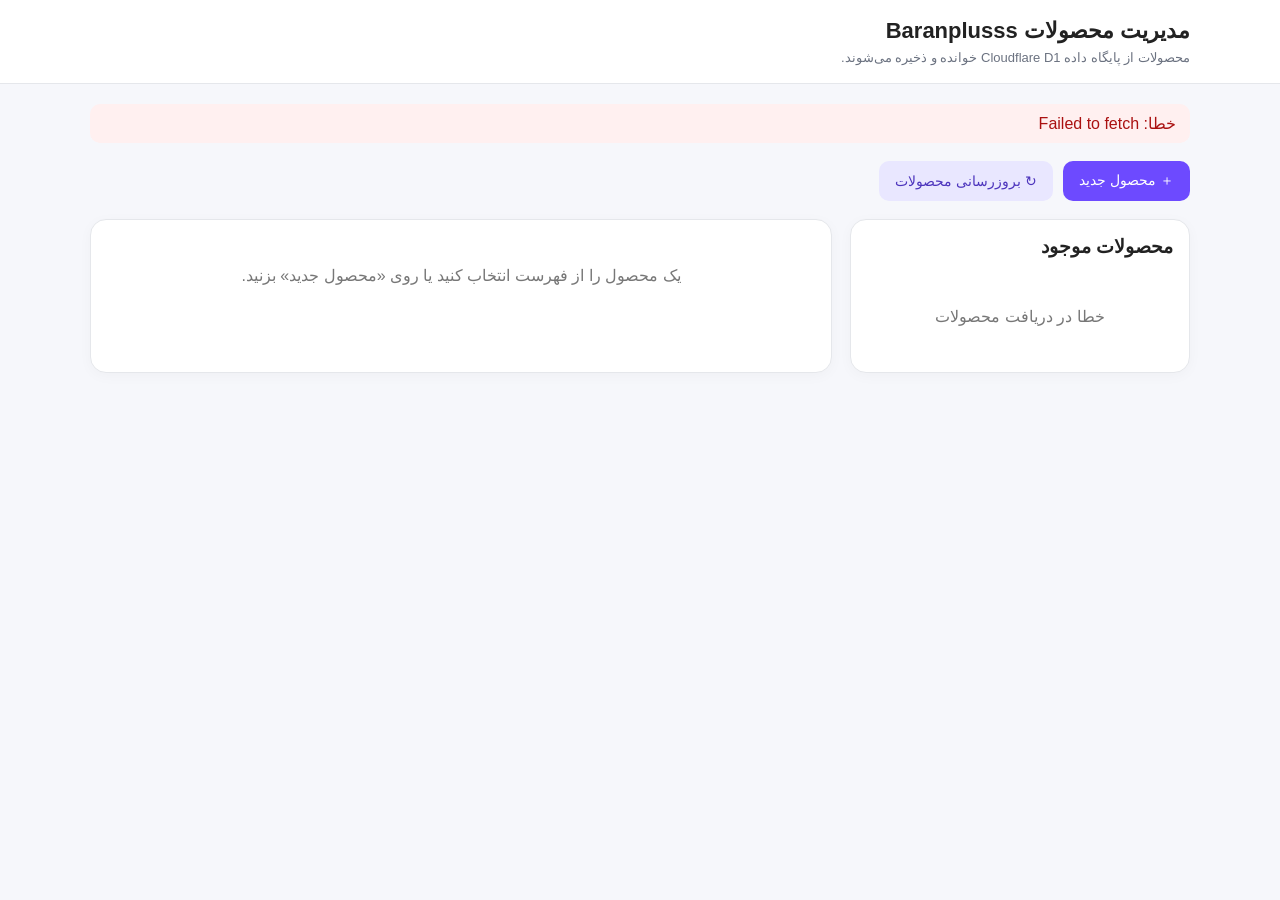
<file: admin.html>
<!DOCTYPE html>
<html lang="fa" dir="rtl">
<head>
<meta charset="UTF-8">
<meta name="viewport" content="width=device-width, initial-scale=1.0">
<title>مدیریت محصولات | Baranplusss</title>
<style>
*{box-sizing:border-box}
body{margin:0;background:#f6f7fb;color:#222;font-family:Tahoma,Arial,sans-serif}
header{background:#fff;border-bottom:1px solid #e5e7eb;padding:18px 20px;position:sticky;top:0;z-index:10}
.wrap{max-width:1100px;margin:auto}
h1{margin:0 0 6px;font-size:22px}
.muted{color:#6b7280;font-size:13px}
.toolbar{display:flex;gap:10px;flex-wrap:wrap;margin:18px 0}
button{border:0;border-radius:10px;padding:11px 16px;cursor:pointer;font-family:inherit;font-size:14px}
.primary{background:#6d4aff;color:#fff}.primary:disabled{opacity:.6;cursor:not-allowed}.secondary{background:#e9e7ff;color:#4d35bd}.danger{background:#fee2e2;color:#b91c1c}.gray{background:#eef0f3;color:#333}
.status{padding:10px 14px;border-radius:10px;background:#eefbf2;color:#176b35;margin-bottom:15px;display:none}
.status.err{background:#fff0f0;color:#a11}
.grid{display:grid;grid-template-columns:340px 1fr;gap:18px}
.card{background:#fff;border:1px solid #e5e7eb;border-radius:16px;padding:16px;box-shadow:0 3px 14px #00000008}
.list{max-height:70vh;overflow:auto}
.item{padding:13px;border:1px solid #eee;border-radius:12px;margin-bottom:9px;cursor:pointer;background:#fff}
.item.active{border-color:#6d4aff;background:#f7f5ff}
.item strong{display:block;margin-bottom:5px}
.item small{color:#777}
label{display:block;font-size:13px;font-weight:bold;margin:12px 0 6px}
input,select,textarea{width:100%;padding:11px;border:1px solid #d9dde5;border-radius:10px;font-family:inherit;font-size:14px;background:#fff}
textarea{min-height:100px;resize:vertical}
.row{display:grid;grid-template-columns:1fr 1fr;gap:12px}
.actions{display:flex;gap:8px;flex-wrap:wrap;margin-top:18px}
.preview{display:flex;gap:10px;flex-wrap:wrap;margin-top:10px}
.photo{position:relative;width:105px;height:105px;border:1px solid #ddd;border-radius:10px;overflow:hidden;background:#fafafa}
.photo img{width:100%;height:100%;object-fit:contain}
.photo button{position:absolute;top:4px;left:4px;width:26px;height:26px;padding:0;border-radius:50%;background:#fff;color:#b91c1c;box-shadow:0 1px 5px #0002}
.empty{color:#777;text-align:center;padding:30px 10px}
@media(max-width:800px){.grid{grid-template-columns:1fr}.list{max-height:none}.row{grid-template-columns:1fr}}
</style>
</head>
<body>
<header>
<div class="wrap">
<h1>مدیریت محصولات Baranplusss</h1>
<div class="muted">محصولات از پایگاه داده Cloudflare D1 خوانده و ذخیره می‌شوند.</div>
</div>
</header>

<main class="wrap" style="padding:20px 0">
<div id="status" class="status"></div>

<div class="toolbar">
<button class="primary" onclick="newProduct()">＋ محصول جدید</button>
<button class="secondary" onclick="loadProducts()">↻ بروزرسانی محصولات</button>
</div>

<div class="grid">
<section class="card">
<h3 style="margin-top:0">محصولات موجود</h3>
<div id="productList" class="list"><div class="empty">در حال دریافت محصولات...</div></div>
</section>

<section class="card">
<div id="editor">
<div class="empty">یک محصول را از فهرست انتخاب کنید یا روی «محصول جدید» بزنید.</div>
</div>
</section>
</div>
</main>

<script>
const API = "https://api.baranplusss.ir";
let products = [];
let selectedId = null;
let images = [];

function showStatus(msg, error=false){
  const el=document.getElementById("status");
  el.textContent=msg;
  el.className="status"+(error?" err":"");
  el.style.display="block";
  clearTimeout(window.statusTimer);
  window.statusTimer=setTimeout(()=>el.style.display="none",4500);
}

function esc(v){
  return String(v ?? "").replace(/[&<>"']/g,m=>({"&":"&amp;","<":"&lt;",">":"&gt;",'"':"&quot;","'":"&#039;"}[m]));
}

function parseImages(v){
  if(Array.isArray(v)) return v;
  if(!v) return [];
  try{
    const x=JSON.parse(v);
    return Array.isArray(x)?x:[];
  }catch(e){return []}
}

async function loadProducts(){
  document.getElementById("productList").innerHTML='<div class="empty">در حال دریافت...</div>';
  try{
    const r=await fetch(API+"/api/products");
    const data=await r.json();
    if(!data.success) throw new Error(data.message||"خطا در دریافت محصولات");
    products=data.products||[];
    renderList();
    showStatus("محصولات با موفقیت دریافت شدند.");
  }catch(e){
    document.getElementById("productList").innerHTML='<div class="empty">خطا در دریافت محصولات</div>';
    showStatus("خطا: "+e.message,true);
  }
}

function renderList(){
  const el=document.getElementById("productList");
  if(!products.length){el.innerHTML='<div class="empty">هنوز محصولی ثبت نشده است.</div>';return}
  el.innerHTML=products.map(p=>`
    <div class="item ${selectedId===p.id?"active":""}" onclick="editProduct(${p.id})">
      <strong>${esc(p.name)}</strong>
      <small>کد ${p.id} · ${Number(p.price||0).toLocaleString("fa-IR")} تومان · موجودی ${Number(p.stock||0).toLocaleString("fa-IR")}</small>
    </div>`).join("");
}

function newProduct(){
  selectedId=null;
  images=[];
  renderEditor({
    name:"",category:"",price:0,old_price:0,stock:0,brand:"",
    color:"",dimensions:"",material:"",weight:"",description:""
  },true);
  renderList();
}

function editProduct(id){
  const p=products.find(x=>Number(x.id)===Number(id));
  if(!p)return;
  selectedId=p.id;
  images=parseImages(p.images);
  renderEditor(p,false);
  renderList();
}

function renderEditor(p,isNew){
  document.getElementById("editor").innerHTML=`
    <h2 style="margin-top:0">${isNew?"افزودن محصول جدید":"ویرایش محصول #"+esc(p.id)}</h2>

    <label>نام محصول *</label>
    <input id="f_name" value="${esc(p.name)}">

    <div class="row">
      <div><label>دسته‌بندی</label><input id="f_category" value="${esc(p.category)}"></div>
      <div><label>برند</label><input id="f_brand" value="${esc(p.brand)}"></div>
    </div>

    <div class="row">
      <div><label>قیمت</label><input id="f_price" type="number" value="${Number(p.price)||0}"></div>
      <div><label>قیمت قبلی</label><input id="f_old_price" type="number" value="${Number(p.old_price)||0}"></div>
    </div>

    <div class="row">
      <div><label>موجودی</label><input id="f_stock" type="number" value="${Number(p.stock)||0}"></div>
      <div><label>رنگ</label><input id="f_color" value="${esc(p.color)}"></div>
    </div>

    <div class="row">
      <div><label>ابعاد</label><input id="f_dimensions" value="${esc(p.dimensions)}"></div>
      <div><label>جنس</label><input id="f_material" value="${esc(p.material)}"></div>
    </div>

    <label>وزن</label>
    <input id="f_weight" value="${esc(p.weight)}">

    <label>توضیحات</label>
    <textarea id="f_description">${esc(p.description)}</textarea>

    <label>عکس‌های محصول</label>
    <input id="imageInput" type="file" accept="image/*" multiple onchange="readImages(event)">
    <div class="muted" style="margin-top:6px">می‌توانی چند عکس را از گالری/کامپیوتر انتخاب کنی. عکس‌های قبلی تا وقتی حذفشان نکنی باقی می‌مانند.</div>
    <div id="preview" class="preview"></div>

    <div class="actions">
      <button class="primary" onclick="saveProduct()">${isNew?"ذخیره محصول":"ذخیره تغییرات"}</button>
      ${!isNew?'<button class="danger" onclick="deleteProduct()">حذف محصول</button>':""}
      <button class="gray" onclick="loadProducts()">انصراف / بروزرسانی</button>
    </div>
  `;
  renderPreview();
}

function renderPreview(){
  const el=document.getElementById("preview");
  if(!el)return;
  if(!images.length){el.innerHTML='<div class="muted">هنوز عکسی انتخاب نشده است.</div>';return}
  el.innerHTML=images.map((src,i)=>`
    <div class="photo">
      <img src="${esc(src)}" alt="تصویر محصول">
      <button onclick="removeImage(${i})" title="حذف">×</button>
    </div>`).join("");
}

function removeImage(i){
  images.splice(i,1);
  renderPreview();
}

function compressImage(file){
  return new Promise((resolve,reject)=>{
    const reader=new FileReader();
    reader.onerror=()=>reject(new Error("خواندن تصویر ناموفق بود"));
    reader.onload=()=>{
      const img=new Image();
      img.onerror=()=>reject(new Error("تصویر قابل پردازش نیست"));
      img.onload=()=>{
        const max=1200;
        const scale=Math.min(1,max/Math.max(img.width,img.height));
        const canvas=document.createElement("canvas");
        canvas.width=Math.max(1,Math.round(img.width*scale));
        canvas.height=Math.max(1,Math.round(img.height*scale));
        const ctx=canvas.getContext("2d");
        ctx.drawImage(img,0,0,canvas.width,canvas.height);
        resolve(canvas.toDataURL("image/jpeg",.78));
      };
      img.src=reader.result;
    };
    reader.readAsDataURL(file);
  });
}

async function readImages(event){
  const files=[...(event.target.files||[])].filter(f=>f.type.startsWith("image/"));
  if(!files.length)return;
  try{
    showStatus("در حال آماده‌سازی تصاویر...");
    for(const file of files){
      images.push(await compressImage(file));
      renderPreview();
    }
    showStatus("تصاویر آماده شدند. حالا روی «ذخیره اطلاعات» بزن.");
  }catch(e){showStatus("خطا در آماده‌سازی تصویر: "+e.message,true)}
  finally{event.target.value=""}
}

function formData(){
  return {
    name:document.getElementById("f_name").value.trim(),
    category:document.getElementById("f_category").value.trim(),
    price:Number(document.getElementById("f_price").value)||0,
    old_price:Number(document.getElementById("f_old_price").value)||0,
    stock:Number(document.getElementById("f_stock").value)||0,
    brand:document.getElementById("f_brand").value.trim(),
    color:document.getElementById("f_color").value.trim(),
    dimensions:document.getElementById("f_dimensions").value.trim(),
    material:document.getElementById("f_material").value.trim(),
    weight:document.getElementById("f_weight").value.trim(),
    description:document.getElementById("f_description").value.trim(),
    images:images
  };
}

async function saveProduct(){
  if(saving)return;
  const data=formData();
  if(!data.name){showStatus("نام محصول را وارد کن.",true);return}
  const btn=document.querySelector("button.primary");
  const oldText=btn?btn.innerHTML:"";
  saving=true;
  if(btn){btn.disabled=true;btn.innerHTML="⏳ در حال ذخیره..."}
  showStatus("در حال ذخیره اطلاعات محصول...");
  try{
    const isNew=selectedId===null;
    const url=isNew?API+"/api/products":API+"/api/products/"+selectedId;
    const r=await fetch(url,{method:isNew?"POST":"PUT",headers:{"Content-Type":"application/json","Accept":"application/json"},cache:"no-store",body:JSON.stringify(data)});
    const text=await r.text();
    let result;
    try{result=JSON.parse(text)}catch{throw new Error("پاسخ نامعتبر از سرور دریافت شد: "+text.slice(0,160))}
    if(!r.ok||!result.success)throw new Error(result.message||("خطای سرور: "+r.status));
    showStatus(isNew?"محصول با موفقیت اضافه شد.":"تغییرات محصول با موفقیت ذخیره شد.");
    selectedId=isNew?result.id:selectedId;
    await loadProducts();
    if(selectedId)editProduct(selectedId);
  }catch(e){console.error(e);showStatus("خطا در ذخیره: "+(e.message||e),true)}
  finally{saving=false;if(btn){btn.disabled=false;btn.innerHTML=oldText||"💾 ذخیره اطلاعات"}}
}

async function deleteProduct(){
  if(!selectedId)return;
  const p=products.find(x=>Number(x.id)===Number(selectedId));
  if(!confirm("آیا از حذف «"+(p?.name||"این محصول")+"» مطمئنی؟"))return;

  try{
    const r=await fetch(API+"/api/products/"+selectedId,{method:"DELETE"});
    const result=await r.json();
    if(!result.success) throw new Error(result.message||"خطا در حذف");
    selectedId=null;
    images=[];
    showStatus("محصول با موفقیت حذف شد.");
    await loadProducts();
    document.getElementById("editor").innerHTML='<div class="empty">محصول حذف شد. محصول دیگری را انتخاب کنید.</div>';
  }catch(e){
    showStatus("خطا در حذف: "+e.message,true);
  }
}

loadProducts();
</script>
</body>
</html>
</file>
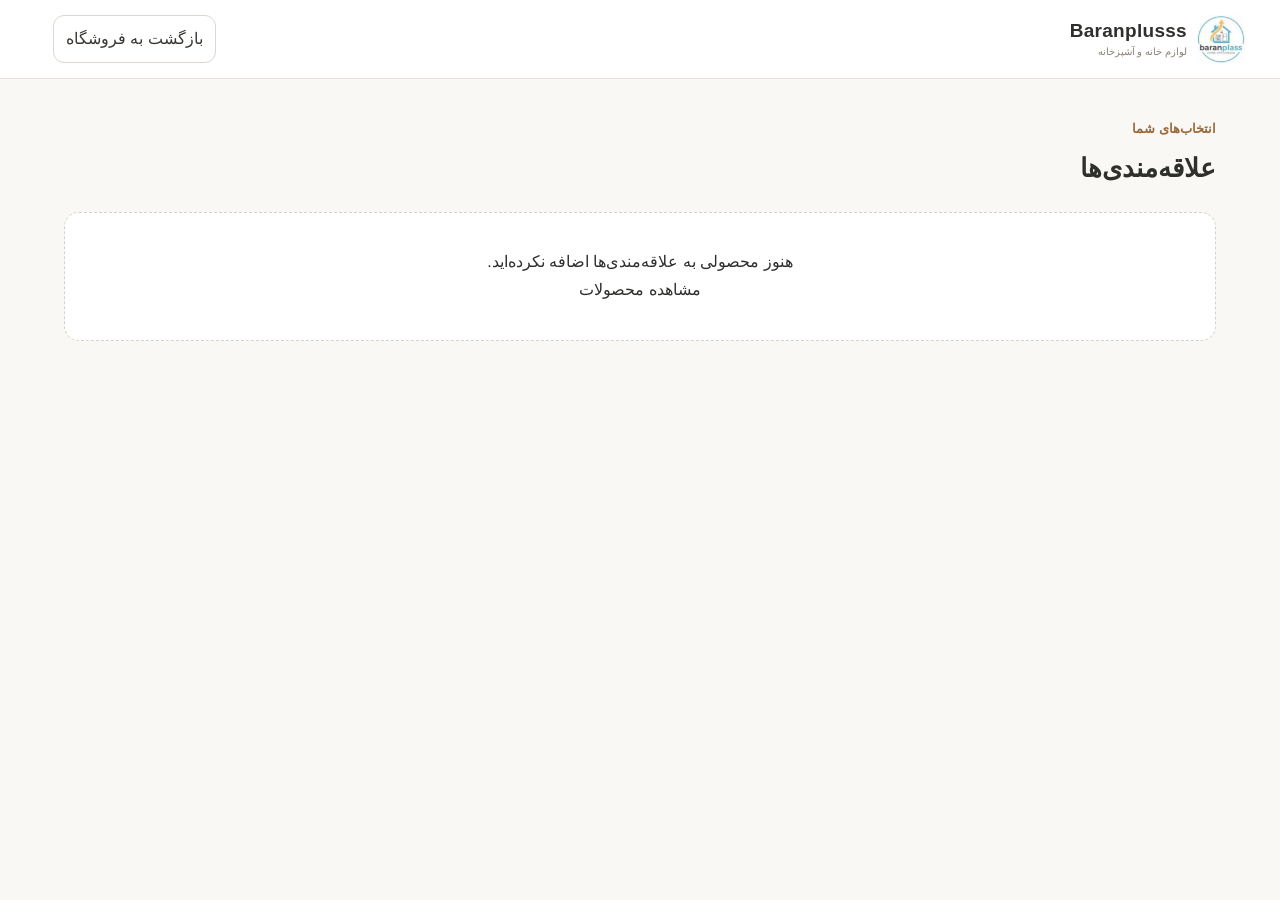
<file: favorites.html>
<!doctype html><html lang="fa" dir="rtl"><head><meta charset="UTF-8"><meta name="viewport" content="width=device-width,initial-scale=1"><title>علاقه‌مندی‌ها | Baranplusss</title><link rel="stylesheet" href="style.css?v=20260909-3"></head><body>
<header class="site-header"><div class="header-main"><a class="logo" href="index.html"><img class="brand-logo" src="logo-baranplusss.jpg" alt="Baranplusss"><span class="logo-caption"><strong>Baranplusss</strong><small>لوازم خانه و آشپزخانه</small></span></a><div class="head-actions" style="margin-right:auto"><button class="cart" onclick="location.href='index.html'"><span>بازگشت به فروشگاه</span></button></div></div></header>
<main class="section"><div class="heading"><div><span>انتخاب‌های شما</span><h2>علاقه‌مندی‌ها</h2></div></div><div id="favoritesGrid" class="products"></div></main>
<script>
const API_URL='https://api.baranplusss.ir'; let products=[];let fav=JSON.parse(localStorage.getItem('baran_favorites')||'[]');const fa='۰۱۲۳۴۵۶۷۸۹';const num=v=>Number(String(v||'').replace(/[۰-۹]/g,d=>fa.indexOf(d)).replace(/[^0-9]/g,''))||0;const money=v=>num(v).toLocaleString('fa-IR');
function removeFav(i){fav=fav.filter(x=>x!==i);localStorage.setItem('baran_favorites',JSON.stringify(fav));render()}
function render(){const g=document.querySelector('#favoritesGrid');const arr=fav.map(i=>({p:products[i],i})).filter(x=>x.p);g.innerHTML=arr.length?arr.map(({p,i})=>{const src=p.images?.[0]||p.image;return `<article class="product"><div class="pic">${src?`<img src="${src}" alt="${p.name}">`:`<span class="pic-fallback">${p.emoji||'🛍️'}</span>`}</div><div class="product-body"><span class="product-cat">${p.cat||'خانه و آشپزخانه'}</span><h3>${p.name}</h3><div class="price">${money(p.price)} <small>تومان</small></div><button class="add" onclick="location.href='product.html?id=${i}'">مشاهده محصول</button><button class="remove-btn" onclick="removeFav(${i})">حذف از علاقه‌مندی‌ها</button></div></article>`}).join(''):'<div class="empty-products">هنوز محصولی به علاقه‌مندی‌ها اضافه نکرده‌اید.<br><a href="index.html#products">مشاهده محصولات</a></div>'}async function loadProducts(){try{const r=await fetch(API_URL+'/api/products');const d=await r.json();products=(d.products||[]).map(x=>({id:x.id,name:x.name||'',cat:x.category||'خانه و آشپزخانه',price:x.price||0,oldPrice:x.old_price||0,stock:Number(x.stock||0),images:Array.isArray(x.images)?x.images:(typeof x.images==='string'&&x.images?(()=>{try{return JSON.parse(x.images)}catch(e){return []}})():[])}));render()}catch(e){products=JSON.parse(localStorage.getItem('baran_products')||'[]');render()}} loadProducts();
</script></body></html>
</file>
<file: style.css>
*{box-sizing:border-box}html{scroll-behavior:smooth}body{margin:0;font-family:Tahoma,Arial,sans-serif;background:#faf8f4;color:#2f302d;line-height:1.8}button,input,textarea,select{font:inherit}button{cursor:pointer}a{text-decoration:none;color:inherit}.site-header{background:#fff;border-bottom:1px solid #e9e3da;position:sticky;top:0;z-index:20}.topline{background:#34352f;color:#fff;padding:7px 5%;display:flex;justify-content:space-between;font-size:12px}.shipping-top{display:flex;align-items:center;gap:12px;white-space:nowrap}.top-sep{opacity:.5}.header-main{max-width:1250px;margin:auto;padding:15px 24px;display:flex;align-items:center;gap:24px}.logo{display:flex;align-items:center;gap:10px;min-width:205px}.brand-logo{width:64px;height:64px;object-fit:cover;border-radius:50%;background:#fff;flex:0 0 64px}.logo-caption strong{display:block;font-size:20px;letter-spacing:.3px}.logo-caption small{display:block;color:#8b8175;font-size:11px}.person-icon,.cart-icon{width:28px;height:28px;border-radius:9px;display:grid;place-items:center;background:#f2ece4}.person-icon svg,.cart-icon svg{width:17px;height:17px;fill:none;stroke:#5e5a54;stroke-width:1.7;stroke-linecap:round;stroke-linejoin:round}.search{display:flex;flex:1;max-width:570px;background:#f5f2ed;border:1px solid #e4ddd3;border-radius:13px;overflow:hidden}.search input{flex:1;border:0;background:transparent;padding:11px 14px;outline:none}.search button{border:0;background:#b88755;color:#fff;padding:0 20px}.head-actions{display:flex;gap:8px}.account,.cart{border:1px solid #ded7ce;background:#fff;border-radius:11px;padding:9px 12px;color:#383832;display:flex;align-items:center;gap:7px}.account:hover,.cart:hover{border-color:#b88755}.count{background:#b88755;color:#fff;border-radius:50%;min-width:22px;height:22px;display:grid;place-items:center;font-size:11px}.main-nav{max-width:1250px;margin:auto;padding:0 24px 12px;display:flex;gap:24px;font-size:13px;color:#66635d}.main-nav a:hover{color:#9a693b}.hero-wrap{padding:28px 24px}.hero{max-width:1200px;margin:auto;min-height:330px;border-radius:25px;background:linear-gradient(120deg,#eee7dc,#f7f4ef);display:flex;align-items:center;justify-content:space-between;padding:45px 65px;overflow:hidden}.hero-copy{max-width:650px}.eyebrow,.heading span,.promo-card span{color:#9a693b;font-size:13px;font-weight:bold}.hero h1{font-size:38px;line-height:1.45;margin:8px 0 12px;color:#34342f}.hero h1 b{font-weight:800}.hero p{color:#706d67}.primary,.add{display:inline-block;border:0;border-radius:10px;background:#34352f;color:#fff;padding:11px 20px}.primary:hover,.add:hover{background:#9a693b}.hero-visual{width:330px;height:250px;display:grid;place-items:center}.hero-circle{width:215px;height:215px;border-radius:50%;background:#e1d3c2;display:grid;place-items:center;font-size:70px;position:relative;box-shadow:0 15px 40px #00000010}.hero-circle span{position:absolute;bottom:28px;font-size:18px;font-weight:bold;letter-spacing:4px;color:#655b50}.section{max-width:1200px;margin:0 auto;padding:35px 24px}.heading{display:flex;justify-content:space-between;align-items:end;margin-bottom:18px}.heading h2{margin:2px 0;font-size:26px}.heading>a,.view-all{color:#9a693b;border:0;background:none}.cat-grid{display:grid;grid-template-columns:repeat(7,1fr);gap:12px}.cat-grid button{background:#fff;border:1px solid #e9e2d9;border-radius:15px;padding:18px 8px;display:flex;flex-direction:column;align-items:center;gap:6px}.cat-grid button:hover{transform:translateY(-2px);border-color:#c6a27f}.cat-grid i{font-style:normal;font-size:28px}.cat-grid b{font-size:12px}.promo{display:grid;grid-template-columns:1fr 1fr;gap:16px}.promo-card{border-radius:20px;padding:25px 28px;display:flex;justify-content:space-between;align-items:center;min-height:155px}.promo-card.dark{background:#3b3c35;color:#fff}.promo-card.light{background:#e7dfd3}.promo-card h2{margin:4px 0;font-size:21px}.promo-card p{font-size:13px;margin:3px 0 8px}.promo-card a{font-size:13px;font-weight:bold}.promo-icon{font-size:55px}.toolbar{display:flex;justify-content:space-between;align-items:center;background:#fff;border:1px solid #eee7de;border-radius:13px;padding:10px 14px;margin-bottom:16px;font-size:12px;color:#777}.toolbar button{border:0;background:transparent;color:#777;margin-right:8px}.products{display:grid;grid-template-columns:repeat(4,1fr);gap:17px}.product{background:#fff;border:1px solid #eee7de;border-radius:16px;overflow:hidden;transition:.2s}.product:hover{transform:translateY(-3px);box-shadow:0 12px 30px #0000000c}.pic{height:245px;background:#f6f3ee;position:relative;display:grid;place-items:center;overflow:hidden}.pic img{width:100%;height:100%;object-fit:contain}.pic-fallback{font-size:75px}.badge{position:absolute;top:11px;right:11px;background:#34352f;color:#fff;border-radius:8px;padding:3px 8px;font-size:10px;z-index:2}.heart{position:absolute;left:10px;top:10px;border:0;background:#fff;border-radius:50%;width:34px;height:34px;z-index:2;font-size:20px;color:#777}.dots{position:absolute;bottom:8px;left:50%;transform:translateX(-50%);display:flex;gap:4px}.dots i{width:6px;height:6px;border-radius:50%;background:#ccc}.dots i.active{background:#8c6a4b}.product-body{padding:13px}.product-cat{font-size:10px;color:#9a693b}.product h3{font-size:15px;margin:4px 0 8px;white-space:nowrap;overflow:hidden;text-overflow:ellipsis}.price-row{display:flex;align-items:center;justify-content:space-between;gap:8px}.price{font-size:17px;font-weight:bold}.price small,.old-price{font-size:10px;font-weight:normal;color:#777}.old-price{text-decoration:line-through}.discount{background:#eee5da;color:#765333;border-radius:7px;padding:2px 7px;font-size:11px}.stock{font-size:10px;color:#6d7a65;margin:4px 0 8px}.product .add{width:100%;padding:9px;font-size:12px}.empty-products{grid-column:1/-1;background:#fff;border:1px dashed #d9d0c5;padding:35px;text-align:center;border-radius:15px}.trust-strip{display:grid;grid-template-columns:repeat(4,1fr);gap:12px}.trust-strip>div{background:#fff;border:1px solid #eee7de;border-radius:14px;padding:15px;display:grid;grid-template-columns:38px 1fr;column-gap:8px}.trust-strip span{grid-row:1/3;font-size:24px}.trust-strip small{color:#888;font-size:10px}.shipping-grid{display:grid;grid-template-columns:repeat(3,1fr);gap:15px}.shipping-grid>div{background:#fff;border:1px solid #eee7de;border-radius:14px;padding:18px}.shipping-grid b,.shipping-grid small{display:block}.shipping-grid small{color:#777;font-size:12px}footer{background:#34352f;color:#fff;padding:45px max(24px,calc((100% - 1200px)/2));display:grid;grid-template-columns:1.5fr 1fr 1.3fr 1fr;gap:35px}footer .logo-caption small{color:#c8c0b5}footer p,footer a{font-size:12px;color:#d5d0c8}footer h3{font-size:15px;margin-top:0}.trust #enamad-seal{background:#fff;border-radius:10px;padding:8px;display:inline-block}.trust #enamad-seal img{width:100px;height:auto;display:block}.modal{position:fixed;inset:0;background:#0008;display:none;align-items:center;justify-content:center;padding:18px;z-index:100}.modal.open{display:flex}.modal-card{background:#fff;border-radius:18px;width:min(820px,100%);max-height:90vh;overflow:auto;padding:25px;position:relative}.close{position:absolute;left:16px;top:14px;border:0;background:#f2eee8;width:34px;height:34px;border-radius:50%}.account-form,.checkout-form{width:min(470px,100%)}.account-form input,.checkout-form input,.checkout-form textarea,.checkout-form select{display:block;width:100%;border:1px solid #ddd5cb;border-radius:10px;padding:10px;margin:9px 0;outline:none}.account-form button:not(.close),.checkout-form button:not(.close){width:100%;border:0;background:#34352f;color:#fff;border-radius:10px;padding:11px;margin-top:6px}.account-note{font-size:11px;color:#777}.cart-item{display:flex;justify-content:space-between;align-items:center;border-bottom:1px solid #eee;padding:12px 0}.qty button{border:1px solid #ddd;background:#fff;border-radius:6px}.cart-total{font-weight:bold;margin:18px 0}.product-detail-card{width:100%;background:#fff;border:1px solid #eee7de;border-radius:18px;padding:28px;box-shadow:0 8px 28px #00000008}.detail-grid{display:grid;grid-template-columns:minmax(0,1.08fr) minmax(0,1fr);gap:35px;align-items:start}.gallery-main{height:430px;background:#f6f3ee;border-radius:15px;display:grid;place-items:center;position:relative;overflow:hidden}.gallery-main img{max-width:100%;max-height:100%;object-fit:contain}.gallery-arrow{background:#fff;box-shadow:0 4px 14px #0002;color:#34352f;font-size:22px;display:grid;place-items:center}.product-detail-card h1{word-break:break-word}.product-detail-card .price-row{align-items:flex-start}.product-detail-card hr{border:0;border-top:1px solid #e7e0d7;margin:10px 0}.product-detail-card .add{cursor:pointer}.product-detail-card .add:disabled{opacity:.5;cursor:not-allowed}.back-link{color:#9a693b;font-size:13px}.cart-layout{display:grid;grid-template-columns:minmax(0,1.5fr) minmax(280px,.7fr);gap:20px}.cart-list{display:flex;flex-direction:column;gap:12px}.cart-card{background:#fff;border:1px solid #eee7de;border-radius:16px;padding:14px;display:grid;grid-template-columns:150px 1fr;gap:18px}.cart-photo{height:150px;background:#f6f3ee;border-radius:12px;display:grid;place-items:center;overflow:hidden}.cart-photo img{width:100%;height:100%;object-fit:contain}.cart-photo span{font-size:55px}.cart-info h2{font-size:17px;margin:3px 0 7px}.cart-price{font-weight:bold;font-size:16px;margin-bottom:12px}.qty{display:flex;align-items:center;gap:14px}.qty button{width:30px;height:30px;border:1px solid #ddd5cb;background:#fff;border-radius:7px}.remove-btn{border:0;background:none;color:#9a5f4d;font-size:11px;padding:8px 0}.cart-summary{background:#fff;border:1px solid #eee7de;border-radius:16px;padding:20px;height:max-content;position:sticky;top:120px}.cart-summary>div{display:flex;justify-content:space-between;padding:12px 0;border-bottom:1px solid #eee7de;font-size:13px}.cart-summary .summary-total{font-size:16px;border-bottom:0}.checkout-btn{width:100%;margin-top:10px}.cart-summary p{font-size:11px;color:#777}.cart-empty{background:#fff;border:1px solid #eee7de;border-radius:18px;text-align:center;padding:55px 20px}.cart-empty-icon{font-size:55px;margin-bottom:8px}.toast{display:none;position:fixed;bottom:20px;right:20px;background:#34352f;color:#fff;padding:11px 17px;border-radius:10px;z-index:200;font-size:12px}
@media(max-width:900px){.header-main{flex-wrap:wrap}.search{order:3;max-width:none;flex-basis:100%}.cat-grid{grid-template-columns:repeat(4,1fr)}.products{grid-template-columns:repeat(3,1fr)}footer{grid-template-columns:1fr 1fr}.hero{padding:35px}.hero-visual{width:250px}}
@media(max-width:600px){.cart-layout{grid-template-columns:1fr}.cart-summary{position:static}.cart-card{grid-template-columns:95px 1fr;gap:12px}.cart-photo{height:95px}.cart-info h2{font-size:14px}.cart-price{font-size:14px}.cart-page{padding-top:25px}.product-detail-card{padding:16px;border-radius:14px}.detail-grid{grid-template-columns:1fr;gap:20px}.gallery-main{height:300px}.product-detail-card h1{font-size:22px!important}.product-detail-card .price{font-size:20px!important}.topline{display:none}.header-main{padding:12px 14px}.logo{min-width:0}.logo-caption strong{font-size:18px}.logo-caption small{font-size:9px}.head-actions{margin-right:auto}.account span:last-child,.cart span:not(.cart-icon){display:none}.main-nav{overflow:auto;white-space:nowrap;padding:0 14px 10px;gap:18px}.hero-wrap{padding:14px}.hero{padding:28px 20px;min-height:280px}.hero h1{font-size:27px}.hero-visual{display:none}.section{padding:28px 14px}.cat-grid{grid-template-columns:repeat(3,1fr)}.promo{grid-template-columns:1fr}.products{grid-template-columns:repeat(2,1fr);gap:10px}.pic{height:180px}.product-body{padding:10px}.product h3{font-size:13px}.price{font-size:14px}.trust-strip{grid-template-columns:1fr 1fr}.shipping-grid{grid-template-columns:1fr}footer{grid-template-columns:1fr;padding:35px 20px}}

.description-box{background:#fff;border:1px solid #eee7de;border-radius:14px;padding:18px 20px;margin:18px 0 12px;line-height:2;font-size:13px}.description-box h2{font-size:18px;margin:0 0 8px;color:#34352f}.description-box p{margin:0;color:#5f5b55;white-space:pre-line}.specs-box{background:#faf8f4;border-radius:14px;padding:18px 20px;margin:12px 0 20px}.specs-box h2{font-size:18px;margin:0 0 10px}.spec-row{display:flex;justify-content:space-between;gap:20px;padding:7px 0;border-bottom:1px solid #e9e1d7;font-size:12px}.spec-row:last-child{border-bottom:0}.spec-row span:first-child{color:#777}.spec-row span:last-child{font-weight:bold}.admin-help{font-size:11px;color:#777;margin:4px 0 10px}.admin-textarea{width:100%;min-height:130px;border:1px solid #ddd;border-radius:9px;padding:12px;line-height:1.9;resize:vertical}

/* Cross-browser layout normalization */
html,body{width:100%;min-width:0}
body{-webkit-text-size-adjust:100%;text-rendering:optimizeLegibility}
img{display:block;max-width:100%;border:0}
button,input,textarea,select{box-sizing:border-box;-webkit-appearance:none;appearance:none}
.search{min-width:0}
.search input{min-width:0;width:100%;font-size:13px;line-height:1.5}
.search input::placeholder{opacity:1;white-space:nowrap}
.search button{flex:0 0 auto;white-space:nowrap}
.logo{flex:0 0 auto}
.brand-logo{width:52px;height:52px;flex:0 0 52px;object-fit:contain;border-radius:0;background:transparent}
footer>div>a:not(.logo){display:block;margin:0 0 9px;line-height:1.8}
footer .footer-logo{margin-bottom:12px}
#enamad-seal{min-width:120px;min-height:90px;display:flex;align-items:center;justify-content:center}
#enamad-seal a{display:block;line-height:0}
#enamad-seal img{width:100px!important;height:100px!important;max-width:100px!important;object-fit:contain;background:#fff}
.enamad-fallback{font-size:10px;color:#666;text-align:center;line-height:1.7}
.pic{height:auto!important;aspect-ratio:1 / 1;min-height:0}
.pic img{width:92%;height:92%;max-width:92%;max-height:92%;object-fit:contain}
.product-body{min-width:0}
.product h3{line-height:1.7}
@media(max-width:900px){.header-main{gap:14px}.logo{min-width:0}.search{flex:1;min-width:220px}}
@media(max-width:600px){.brand-logo{width:46px;height:46px;flex-basis:46px}.logo-caption strong{font-size:17px}.search{min-width:0;flex-basis:100%}.search input{font-size:12px}.search button{padding:0 14px}.pic{aspect-ratio:1/1;height:auto!important}.pic img{width:90%;height:90%}}

/* === Final cross-browser layout fixes === */
html, body { width:100%; max-width:100%; overflow-x:hidden; }
body { -webkit-text-size-adjust:100%; text-size-adjust:100%; }

/* Header: fixed, compact logo area so the logo can never occupy half the page */
.header-main{
  width:100%;
  max-width:1250px;
  margin:0 auto;
  padding:10px 20px;
  display:grid;
  grid-template-columns:210px minmax(260px,1fr) auto;
  align-items:center;
  gap:18px;
}
.logo{
  width:210px;
  min-width:0;
  max-width:210px;
  height:58px;
  display:flex;
  align-items:center;
  overflow:hidden;
}
.brand-logo{
  display:block !important;
  width:52px !important;
  height:52px !important;
  min-width:52px !important;
  max-width:52px !important;
  min-height:52px !important;
  max-height:52px !important;
  flex:0 0 52px !important;
  object-fit:contain !important;
  border-radius:0 !important;
  margin:0 !important;
  padding:0 !important;
}
.logo-caption{min-width:0; overflow:hidden; white-space:nowrap;}
.logo-caption strong{font-size:19px; line-height:1.3;}
.logo-caption small{font-size:10px; line-height:1.5;}

/* Search box: fixed button width + safe flex sizing for Firefox/Chrome */
.search{
  width:100%;
  min-width:0 !important;
  max-width:none;
  height:46px;
  display:flex;
  align-items:stretch;
  direction:rtl;
  overflow:hidden;
}
.search input{
  display:block;
  flex:1 1 auto;
  min-width:0 !important;
  width:0;
  height:44px;
  padding:0 14px !important;
  border:0;
  outline:0;
  line-height:44px;
  font-size:13px;
  text-overflow:ellipsis;
  white-space:nowrap;
  direction:rtl;
}
.search input::-webkit-search-cancel-button{display:none;}
.search button{
  display:flex;
  align-items:center;
  justify-content:center;
  flex:0 0 78px !important;
  width:78px !important;
  min-width:78px !important;
  max-width:78px !important;
  height:44px;
  padding:0 !important;
  white-space:nowrap !important;
  overflow:visible !important;
  border:0;
}
.head-actions{min-width:max-content; display:flex; align-items:center; gap:8px;}
.account,.cart{white-space:nowrap;}

/* Navigation never forces the page wider */
.main-nav{width:100%; overflow-x:auto; overflow-y:hidden; white-space:nowrap; scrollbar-width:thin;}

/* Product pictures: identical square frames in all modern browsers */
.pic{
  width:100% !important;
  height:auto !important;
  aspect-ratio:1 / 1 !important;
  min-height:0 !important;
  max-height:none !important;
  display:grid !important;
  place-items:center !important;
  overflow:hidden !important;
}
.pic img{
  display:block !important;
  width:88% !important;
  height:88% !important;
  max-width:88% !important;
  max-height:88% !important;
  object-fit:contain !important;
}

/* Quick access links: always separated, including Firefox */
footer > div:nth-child(2){
  display:flex !important;
  flex-direction:column !important;
  align-items:flex-start !important;
  gap:10px !important;
}
footer > div:nth-child(2) h3{margin:0 0 2px !important;}
footer > div:nth-child(2) a{
  display:block !important;
  width:max-content;
  max-width:100%;
  margin:0 !important;
  padding:0 !important;
  line-height:1.8 !important;
  white-space:nowrap;
}

/* Stable Enamad area. The external seal can be blocked by browser privacy/network,
   so the text fallback is always available and the box never changes size. */
#enamad-seal{
  width:120px !important;
  min-width:120px !important;
  height:112px !important;
  min-height:112px !important;
  display:flex !important;
  align-items:center !important;
  justify-content:center !important;
  padding:6px !important;
  overflow:hidden !important;
}
#enamad-seal a{display:flex !important; width:100%; height:100%; align-items:center; justify-content:center;}
#enamad-seal img{width:96px !important;height:96px !important;max-width:96px !important;object-fit:contain !important;}
.enamad-fallback{display:block; width:100%; font-size:10px; line-height:1.7; text-align:center; color:#555;}

@media (max-width:900px){
  .header-main{grid-template-columns:190px minmax(220px,1fr); gap:12px;}
  .head-actions{grid-column:1 / -1; grid-row:3; justify-content:flex-start;}
  .logo{width:190px;max-width:190px;}
  .search{grid-column:2; grid-row:1;}
}
@media (max-width:600px){
  .header-main{display:grid; grid-template-columns:minmax(0,1fr) auto; gap:9px; padding:9px 12px;}
  .logo{width:100%;max-width:100%;height:50px;}
  .brand-logo{width:44px !important;height:44px !important;min-width:44px !important;max-width:44px !important;min-height:44px !important;max-height:44px !important;flex-basis:44px !important;}
  .logo-caption strong{font-size:16px;}
  .logo-caption small{font-size:9px;}
  .head-actions{grid-column:2;grid-row:1; margin:0;}
  .search{grid-column:1 / -1;grid-row:2;height:44px;}
  .search input{height:42px;line-height:42px;font-size:12px;padding:0 10px !important;}
  .search button{height:42px;flex-basis:70px !important;width:70px !important;min-width:70px !important;max-width:70px !important;font-size:12px;}
  .account,.cart{padding:7px 8px;}
  .person-icon,.cart-icon{width:26px;height:26px;}
  .main-nav{padding:0 12px 9px;}
  footer > div:nth-child(2){gap:9px !important;}
}


/* Final cross-browser polish */
.site-header{overflow:visible}
.header-main{min-width:0}
.logo{height:58px !important;max-height:58px !important;overflow:hidden !important}
.brand-logo{width:48px !important;height:48px !important;max-width:48px !important;max-height:48px !important;min-width:48px !important;min-height:48px !important;object-fit:contain !important;object-position:center !important}
.search input{font-family:Tahoma,Arial,sans-serif !important;overflow:hidden !important;text-overflow:ellipsis !important;white-space:nowrap !important}
.search input::placeholder{font-size:12px !important;opacity:1 !important}
.quick-links{display:flex !important;flex-direction:column !important;align-items:flex-start !important;gap:11px !important}
.quick-links a{display:block !important;margin:0 !important;padding:0 !important;line-height:1.9 !important;white-space:nowrap !important}
.heart{transition:all .15s ease;border:1px solid #e6dfd6 !important;display:grid !important;place-items:center !important;line-height:1 !important}
.heart.active{color:#a45d52 !important;background:#fff5f3 !important;border-color:#e6c9c3 !important}
.detail-heart{position:absolute;top:14px;left:14px;width:42px;height:42px;border-radius:50%;border:1px solid #e6dfd6;background:#fff;color:#777;font-size:23px;z-index:4;box-shadow:0 3px 12px #00000012}
.detail-heart.active{color:#a45d52;background:#fff5f3;border-color:#e6c9c3}
.field-label{display:block;font-size:11px;color:#555;margin-top:7px}
.gallery-main{height:430px !important;background:#f6f3ee;border-radius:15px;display:grid;place-items:center;position:relative;overflow:hidden}
.gallery-main img{width:100% !important;height:100% !important;max-width:100% !important;max-height:100% !important;object-fit:contain !important}
@media(max-width:900px){
  .header-main{grid-template-columns:180px minmax(0,1fr) auto !important;gap:10px !important}
  .logo{width:180px !important;max-width:180px !important}
  .brand-logo{width:46px !important;height:46px !important;max-width:46px !important;max-height:46px !important;min-width:46px !important;min-height:46px !important}
  .search{min-width:0 !important}
}
@media(max-width:600px){
  .header-main{grid-template-columns:minmax(0,1fr) auto !important;grid-template-rows:auto auto !important}
  .logo{width:100% !important;max-width:100% !important;height:48px !important}
  .brand-logo{width:42px !important;height:42px !important;max-width:42px !important;max-height:42px !important;min-width:42px !important;min-height:42px !important}
  .search{grid-column:1 / -1 !important;grid-row:2 !important}
  .search input{font-size:12px !important}
  .gallery-main{height:300px !important}
}
</file>
